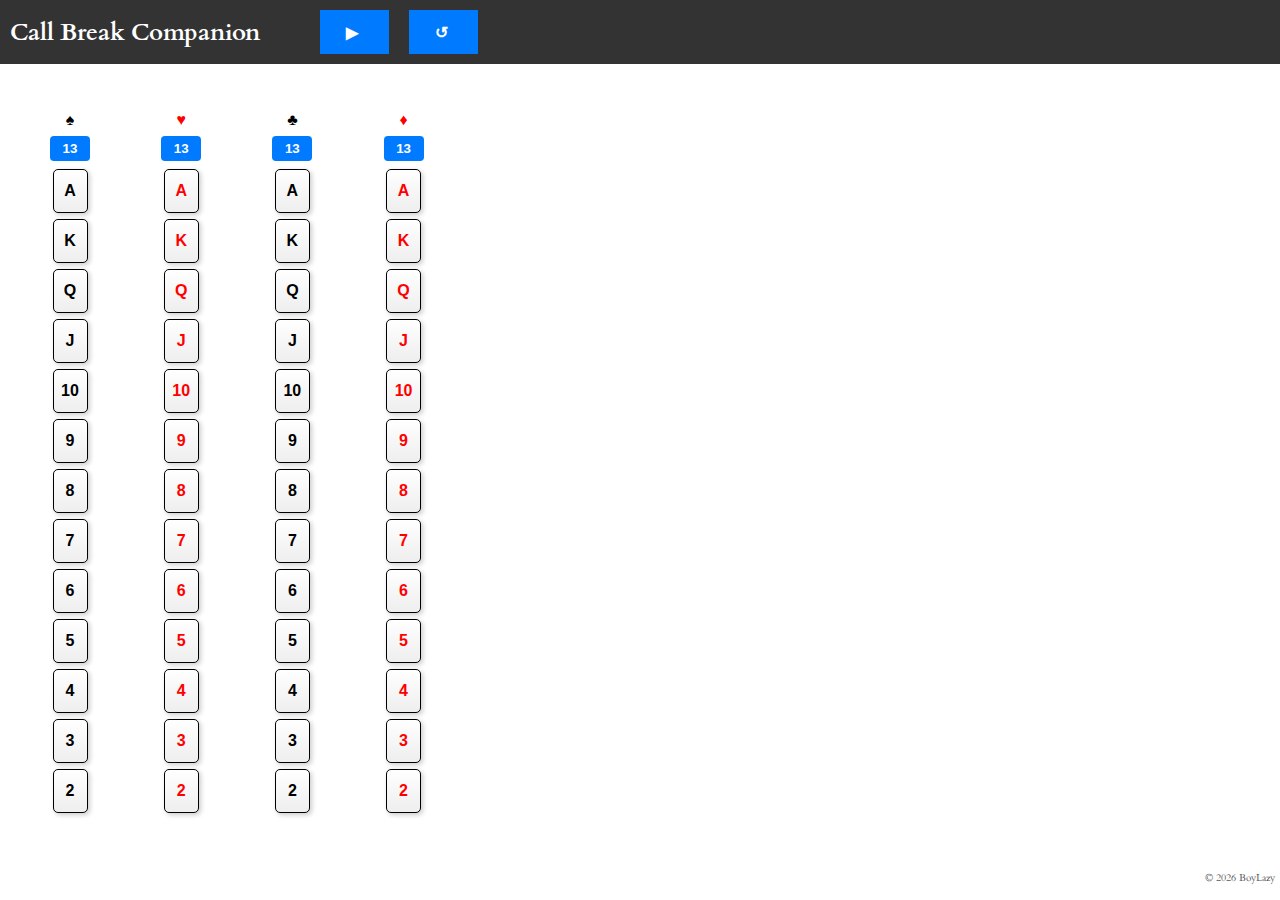
<file: index.html>
<!DOCTYPE html>
<html>
<head>
    <title>Call Break Companion</title>
    <meta name="viewport" content="width=device-width, initial-scale=1">
    <link rel="stylesheet" href="https://fonts.googleapis.com/css?family=Cardo&display=swap">
    <link rel="stylesheet" type="text/css" href="styles.css">
</head>
<body>
    <header>
        <div id="header-content">
            <h4 style="margin: 0; padding: 0; margin-right: 50px;">Call Break Companion</h4>
            <div id="action-buttons">
                <button id="new-round" class="header-button">
                    <span title="Reset" class="icon reset-icon"></span>
                </button>
                <button id="undo-button" class="header-button">
                    <span title="Undo" class="icon undo-icon"></span>
                </button>
            </div>
        </div>
    </header>
    <main>
        <section id="card-section">
            <div class="card-columns compact-cards">
                <div class="card-column compact-card">
                    <span>♠</span>
                    <button class="card-count">13</button>
    
                    <!-- Spades -->
                    <button class="card-button" data-card="A of Spades">A</button>
                    <button class="card-button" data-card="K of Spades">K</button>
                    <button class="card-button" data-card="Q of Spades">Q</button>
                    <button class="card-button" data-card="J of Spades">J</button>
                    <button class="card-button" data-card="10 of Spades">10</button>
                    <button class="card-button" data-card="9 of Spades">9</button>
                    <button class="card-button" data-card="8 of Spades">8</button>
                    <button class="card-button" data-card="7 of Spades">7</button>
                    <button class="card-button" data-card="6 of Spades">6</button>
                    <button class="card-button" data-card="5 of Spades">5</button>
                    <button class="card-button" data-card="4 of Spades">4</button>
                    <button class="card-button" data-card="3 of Spades">3</button>
                    <button class="card-button" data-card="2 of Spades">2</button>
                </div>
    
                <!-- Hearts -->
                <div class="card-column compact-card">
                    <span class="red">♥</span>
                    <button class="card-count">13</button>
    
                    <button class="card-button" data-card="A of Hearts">A</button>
                    <button class="card-button" data-card="K of Hearts">K</button>
                    <button class="card-button" data-card="Q of Hearts">Q</button>
                    <button class="card-button" data-card="J of Hearts">J</button>
                    <button class="card-button" data-card="10 of Hearts">10</button>
                    <button class="card-button" data-card="9 of Hearts">9</button>
                    <button class="card-button" data-card="8 of Hearts">8</button>
                    <button class="card-button" data-card="7 of Hearts">7</button>
                    <button class="card-button" data-card="6 of Hearts">6</button>
                    <button class="card-button" data-card="5 of Hearts">5</button>
                    <button class="card-button" data-card="4 of Hearts">4</button>
                    <button class="card-button" data-card="3 of Hearts">3</button>
                    <button class="card-button" data-card="2 of Hearts">2</button>
                </div>
    
                <div class="card-column compact-card">
                    <span>♣</span>
                    <button class="card-count">13</button>
    
                    <!-- Clubs -->
                    <button class="card-button" data-card="A of Clubs">A</button>
                    <button class="card-button" data-card="K of Clubs">K</button>
                    <button class="card-button" data-card="Q of Clubs">Q</button>
                    <button class="card-button" data-card="J of Clubs">J</button>
                    <button class="card-button" data-card="10 of Clubs">10</button>
                    <button class="card-button" data-card="9 of Clubs">9</button>
                    <button class="card-button" data-card="8 of Clubs">8</button>
                    <button class="card-button" data-card="7 of Clubs">7</button>
                    <button class="card-button" data-card="6 of Clubs">6</button>
                    <button class="card-button" data-card="5 of Clubs">5</button>
                    <button class="card-button" data-card="4 of Clubs">4</button>
                    <button class="card-button" data-card="3 of Clubs">3</button>
                    <button class="card-button" data-card="2 of Clubs">2</button>
                </div>
                
            
                <!-- Diamonds -->
                <div class="card-column compact-card">
                    <span class="red">♦</span>
                    <button class="card-count">13</button>
    
                    <button class="card-button" data-card="A of Diamonds">A</button>
                    <button class="card-button" data-card="K of Diamonds">K</button>
                    <button class="card-button" data-card="Q of Diamonds">Q</button>
                    <button class="card-button" data-card="J of Diamonds">J</button>
                    <button class="card-button" data-card="10 of Diamonds">10</button>
                    <button class="card-button" data-card="9 of Diamonds">9</button>
                    <button class="card-button" data-card="8 of Diamonds">8</button>
                    <button class="card-button" data-card="7 of Diamonds">7</button>
                    <button class="card-button" data-card="6 of Diamonds">6</button>
                    <button class="card-button" data-card="5 of Diamonds">5</button>
                    <button class="card-button" data-card="4 of Diamonds">4</button>
                    <button class="card-button" data-card="3 of Diamonds">3</button>
                    <button class="card-button" data-card="2 of Diamonds">2</button>
                </div>
            </div>
        </section>

    </main>

    <footer>
        <p>&copy; <span id="current-year"></span> BoyLazy</p>
    </footer>
    <script src="script.js"></script>
</body>
</html>
</file>
<file: styles.css>
/* styles.css */

body {
    font-family: "Cardo", serif;
    margin: 0;
    padding: 0;
    min-height: 100vh; 
}

h1 {
    font-size: 24px;
}

main {
    max-width: 100vw;
    margin: 0;
    padding: 20px;
    flex-grow: 1; 
    min-height: calc(100vh - 200px); /* Adjust as needed for the header and footer height */
}

h2 {
    font-size: 20px;
    margin-top: 10px;
}

textarea {
    width: 100%;
    height: 200px;
    padding: 10px;
    border: 1px solid #ccc;
}

button {
    background-color: #333;
    color: #fff;
    padding: 10px 20px;
    border: none;
    cursor: pointer;
    margin-right: 10px;
}

footer {
    text-align: right; /* Align text to the right */
    background-color: transparent; /* Transparent background */
    color: #555; /* Set your desired text color */
    font-size: 10px; /* Adjust the font size as needed */
    padding: 5px; /* Add some padding for spacing */
    position: absolute;
    bottom: 0;
    right: 0;
    left: 0;
    z-index: -1;
}


/* Add padding below "Pre-Available Cards" and above the footer */

#card-section {
    margin: 0;
    padding: 20px;
    flex-grow: 1;
    display: flex;
    flex-direction: column;
    min-height: calc(100vh - 220px); /* Adjust as needed for the header and footer height */
}

/* Display card notes in a new line for each clicked card */
textarea#note-text {
    white-space: pre-wrap;
}
/* Add styling for disabled card buttons */
.card-button.disabled {
    background-color: #ccc;
    color: #999;
    cursor: not-allowed;
}


/* Restyle the card rows to maintain their grouping */
.card-row {
    display: flex;
    flex-direction: column;
}

/* Create four columns for cards */
.card-columns {
    display: flex;
    gap: 4vw;
    min-height: calc(100vh - 200px);
}

.card-column {
    flex: 1;
    display: flex;
    flex-direction: column;
    align-items: flex-start;
}

/* Create compact card display with narrower columns */
.compact-cards {
    display: flex;
    min-height: calc(100vh - 200px); /* Adjust as needed for the header and footer height */
}

.compact-card {
    flex: 1;
    display: flex;
    flex-direction: column;
    align-items: center;
    width: 80px; /* Adjust the column width as needed */
    max-width: 50px;
    margin: 5px; /* Add space between columns */
}

/* Adjust the card-button styles for compactness */
.card-button {
    background-color: #fff;
    border: 1px solid black;
    font-weight: 600;
    border-radius: 5px;
    font-size: 16px;
    padding: 12px 0;
    margin: 3px;
    cursor: pointer;
    color: #000;
    text-align: center;
    box-shadow: 2px 2px 5px rgba(0, 0, 0, 0.2);
    background-image: linear-gradient(180deg, #FFF, #EEE);
}

.card-button[data-card*="Hearts"],
.card-button[data-card*="Diamonds"] {
    color: red;
}


/* Additional styling for card buttons on hover (optional) */
.card-button:hover {
    background-color: #d0d0d0;
}

.hidden {
    display: none;
}

/* Add these styles to your existing CSS */
.card-count {
    background-color: #007bff;
    color: white;
    border-radius: 4px;
    padding: 5px 10px;
    cursor: pointer;
    font-weight: bold;
    user-select: none;
    margin: inherit;
    min-width: 3em;
}

.selected-orange-column {
    background-color: orange
}

.selected-red-column {
    background-color: red;
}

.red {
    color: red
}

.card-button[data-card*="Spades"],
.card-button[data-card*="Clubs"],
.card-button[data-card*="Hearts"],
.card-button[data-card*="Diamonds"] {
    min-width: 35px;
    min-height: calc((100vh - 600px) / 13);
    /* max-height: calc((100vh - 600px) / 13); */
}

.reset-icon::before {
    content: "\25B6";

}

.undo-icon::before {
    content: "\21BA";
}


header {
    background-color: #333;
    color: #fff;
    display: flex;
    justify-content: space-between;
    align-items: center;
    padding: 10px;
    width: 100vw;
}

#header-content {
    display: flex;
    align-items: center;
}

#header-content h4 {
    margin: 0;
    padding: 0;
    font-size: 24px; /* Increase the font size for the title */
}

#action-buttons {
    margin-left: auto;
    display: flex; /* Ensure the buttons are displayed in a row */
    align-items: center; /* Vertically align buttons with icons */
}

.header-button {
    background-color: #007bff;
    color: #fff;
    border: none;
    padding: 10px 20px;
    margin-left: 10px;
    cursor: pointer;
    display: flex; /* Ensure button and icon are in a row */
    align-items: center; /* Vertically align button and icon */
}

.header-button:hover {
    background-color: #0056b3;
}

/* Define the custom icons */
.icon {
    display: inline-block;
    width: 24px;
    height: 24px;
    margin-right: 5px;
    background-color: #007bff;
    color: #fff;
    border-radius: 50%;
    display: flex;
    align-items: center;
    justify-content: center;
    font-size: 16px;
    font-weight: bold;
}
</file>
